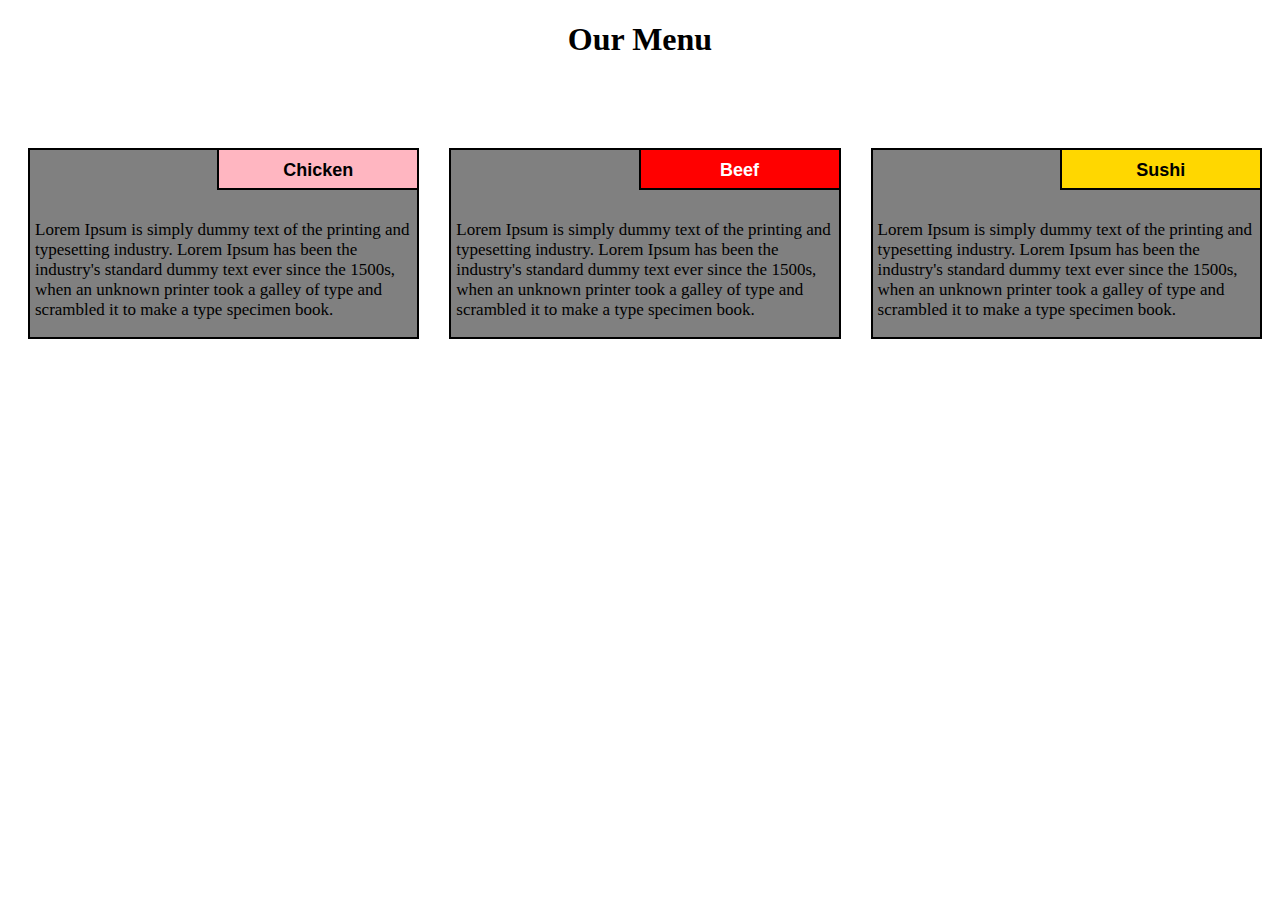
<file: module2-solution/index.html>
<!DOCTYPE html>
<html>
<head>
	<meta charset="utf-8">
	<title> Module2-Solution </title>
	<link rel="stylesheet" href="css/style.css"> </link>
	<meta name="viewport" content="width=device-width, initial-scale=1">
</head>
<body>

	<h1> Our Menu </h1>

	<div class="row">
		
  	<div class="col1"> 
      <section>
       <h2 class="food1"> Chicken </h2> <p> Lorem Ipsum is simply dummy text of the printing and typesetting industry. Lorem Ipsum has been the industry's standard dummy text ever since the 1500s, when an unknown printer took a galley of type and scrambled it to make a type specimen book. </p>
        </section> 
      </div>
      <div class="col2">
        <section>
       <h2 class="food2"> Beef </h2> <p> Lorem Ipsum is simply dummy text of the printing and typesetting industry. Lorem Ipsum has been the industry's standard dummy text ever since the 1500s, when an unknown printer took a galley of type and scrambled it to make a type specimen book. </p>
        </section>
</div>
<div class="col3">
        <section>
       <h2 class="food3"> Sushi </h2> <p> Lorem Ipsum is simply dummy text of the printing and typesetting industry. Lorem Ipsum has been the industry's standard dummy text ever since the 1500s, when an unknown printer took a galley of type and scrambled it to make a type specimen book. </p>
        </section> 
  	</div> </div>
  	
  	
 	
	</div>

</body>
</html>
</file>
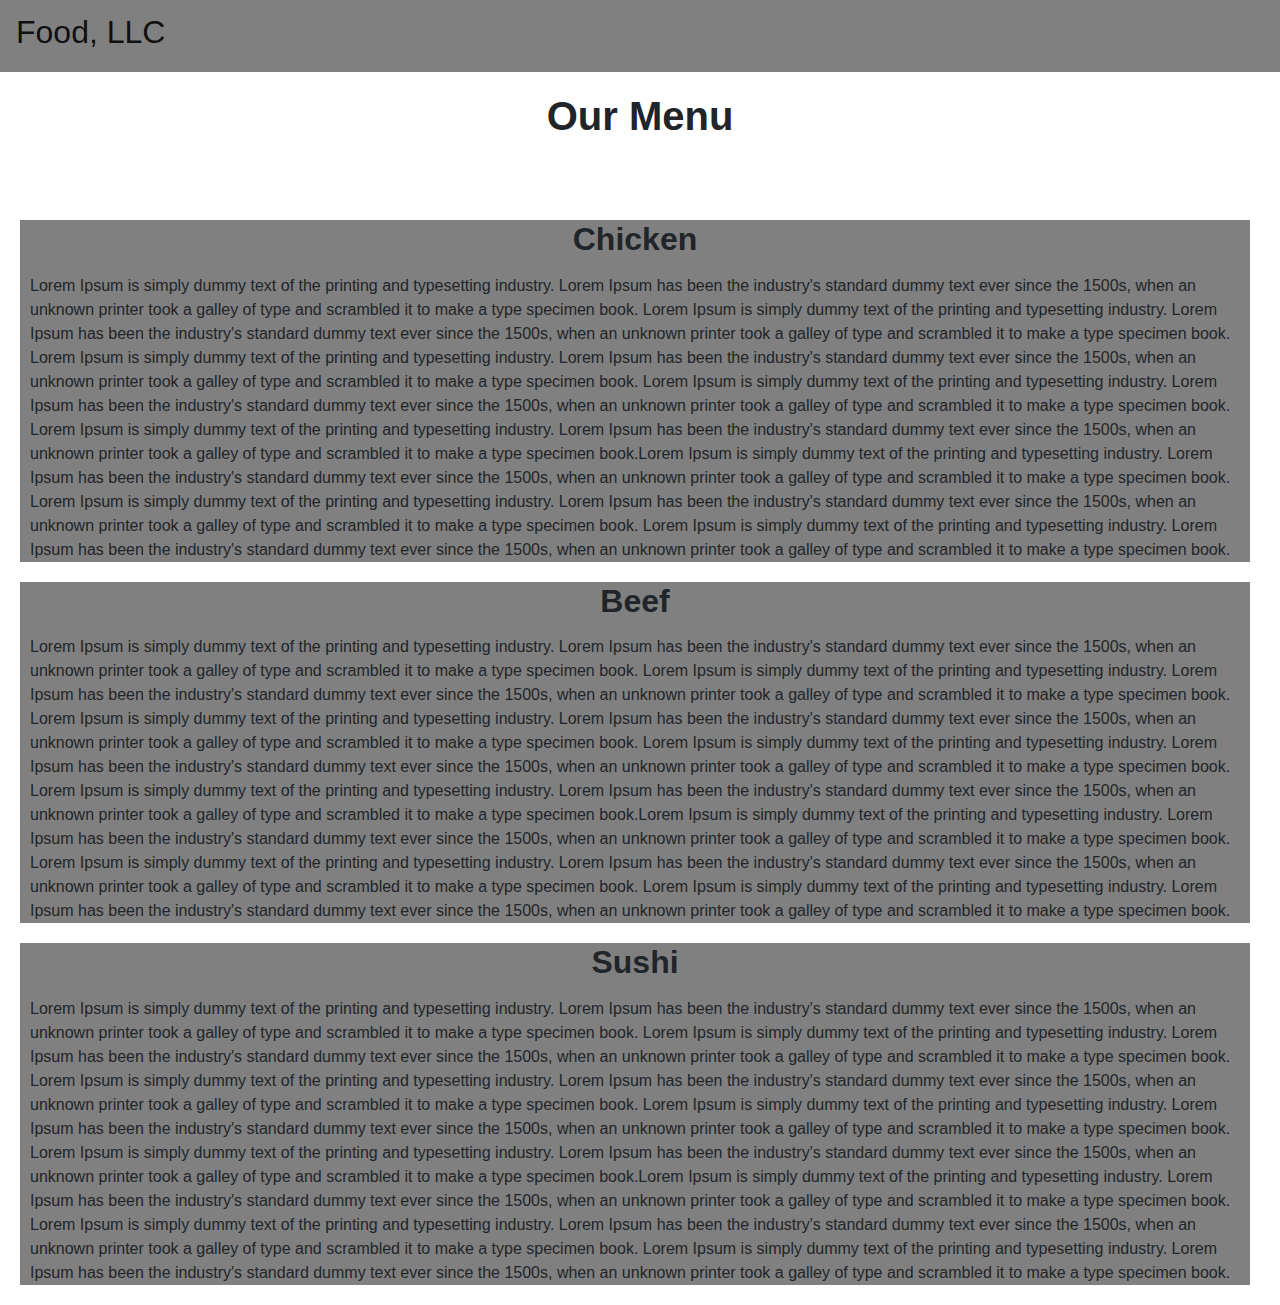
<file: module3-solution/index.html>
<!doctype html>
<html lang="en">
  <head>
    <meta charset="utf-8">
    <meta http-equiv="X-UA-Compatible" content="IE=edge">
    <meta name="viewport" content="width=device-width, initial-scale=1">
    <title>Module3-Solution</title>
    <link rel="stylesheet" href="css/bootstrap.min.css">
    <link rel="stylesheet" href="css/style.css">
  </head>
<body>

  <nav class="navbar navbar-expand-sm navbar-light">
    <a href="#" class="navbar-brand"><h2>Food, LLC</h2></a>
    <button class="navbar-toggler collapsed" type="button" data-toggle="collapse" data-target="#navbarToggleExternalContent" aria-controls="navbarToggleExternalContent" aria-expanded="false" aria-label="Toggle navigation">
      <span class="navbar-toggler-icon"></span>
    </button>
  </nav>

    <div class="c collapse" id="navbarToggleExternalContent" style="">
    <div class="p-4 bg-secondary d-block d-sm-none">
        <ul class="navbar-nav d">
        <li class="nav-item"><a href="#Chicken">Chicken</a></li>
      </ul>
      <ul class="navbar-nav d">
        <li class="nav-item"><a href="#Beef">Beef</a></li>
      </ul>
      <ul class="navbar-nav d">
        <li class="nav-item"><a href="#Sushi">Sushi</a></li>
      </ul>
    </div>
  </div>


  <h1> Our Menu </h1>

  <div class="row">
    
    <div class="col-md-12 col-sm-12 col-xs-12"> 
      <section>
       <h2> Chicken </h2> <p> Lorem Ipsum is simply dummy text of the printing and typesetting industry. Lorem Ipsum has been the industry's standard dummy text ever since the 1500s, when an unknown printer took a galley of type and scrambled it to make a type specimen book.
       Lorem Ipsum is simply dummy text of the printing and typesetting industry. Lorem Ipsum has been the industry's standard dummy text ever since the 1500s, when an unknown printer took a galley of type and scrambled it to make a type specimen book.
       Lorem Ipsum is simply dummy text of the printing and typesetting industry. Lorem Ipsum has been the industry's standard dummy text ever since the 1500s, when an unknown printer took a galley of type and scrambled it to make a type specimen book.
       Lorem Ipsum is simply dummy text of the printing and typesetting industry. Lorem Ipsum has been the industry's standard dummy text ever since the 1500s, when an unknown printer took a galley of type and scrambled it to make a type specimen book.
       Lorem Ipsum is simply dummy text of the printing and typesetting industry. Lorem Ipsum has been the industry's standard dummy text ever since the 1500s, when an unknown printer took a galley of type and scrambled it to make a type specimen book.Lorem Ipsum is simply dummy text of the printing and typesetting industry. Lorem Ipsum has been the industry's standard dummy text ever since the 1500s, when an unknown printer took a galley of type and scrambled it to make a type specimen book.
       Lorem Ipsum is simply dummy text of the printing and typesetting industry. Lorem Ipsum has been the industry's standard dummy text ever since the 1500s, when an unknown printer took a galley of type and scrambled it to make a type specimen book.
       Lorem Ipsum is simply dummy text of the printing and typesetting industry. Lorem Ipsum has been the industry's standard dummy text ever since the 1500s, when an unknown printer took a galley of type and scrambled it to make a type specimen book. </p>
        </section> 
      </div>
      <div class="col-md-12 col-sm-12 col-xs-12">
        <section>
       <h2> Beef </h2> <p> Lorem Ipsum is simply dummy text of the printing and typesetting industry. Lorem Ipsum has been the industry's standard dummy text ever since the 1500s, when an unknown printer took a galley of type and scrambled it to make a type specimen book.
       Lorem Ipsum is simply dummy text of the printing and typesetting industry. Lorem Ipsum has been the industry's standard dummy text ever since the 1500s, when an unknown printer took a galley of type and scrambled it to make a type specimen book.
       Lorem Ipsum is simply dummy text of the printing and typesetting industry. Lorem Ipsum has been the industry's standard dummy text ever since the 1500s, when an unknown printer took a galley of type and scrambled it to make a type specimen book.
       Lorem Ipsum is simply dummy text of the printing and typesetting industry. Lorem Ipsum has been the industry's standard dummy text ever since the 1500s, when an unknown printer took a galley of type and scrambled it to make a type specimen book.
       Lorem Ipsum is simply dummy text of the printing and typesetting industry. Lorem Ipsum has been the industry's standard dummy text ever since the 1500s, when an unknown printer took a galley of type and scrambled it to make a type specimen book.Lorem Ipsum is simply dummy text of the printing and typesetting industry. Lorem Ipsum has been the industry's standard dummy text ever since the 1500s, when an unknown printer took a galley of type and scrambled it to make a type specimen book.
       Lorem Ipsum is simply dummy text of the printing and typesetting industry. Lorem Ipsum has been the industry's standard dummy text ever since the 1500s, when an unknown printer took a galley of type and scrambled it to make a type specimen book.
       Lorem Ipsum is simply dummy text of the printing and typesetting industry. Lorem Ipsum has been the industry's standard dummy text ever since the 1500s, when an unknown printer took a galley of type and scrambled it to make a type specimen book. </p>
        </section>
</div>
<div class="col-md-12 col-sm-12 col-xs-12">
        <section>
       <h2> Sushi </h2> <p> Lorem Ipsum is simply dummy text of the printing and typesetting industry. Lorem Ipsum has been the industry's standard dummy text ever since the 1500s, when an unknown printer took a galley of type and scrambled it to make a type specimen book.
       Lorem Ipsum is simply dummy text of the printing and typesetting industry. Lorem Ipsum has been the industry's standard dummy text ever since the 1500s, when an unknown printer took a galley of type and scrambled it to make a type specimen book.
       Lorem Ipsum is simply dummy text of the printing and typesetting industry. Lorem Ipsum has been the industry's standard dummy text ever since the 1500s, when an unknown printer took a galley of type and scrambled it to make a type specimen book.
       Lorem Ipsum is simply dummy text of the printing and typesetting industry. Lorem Ipsum has been the industry's standard dummy text ever since the 1500s, when an unknown printer took a galley of type and scrambled it to make a type specimen book.
       Lorem Ipsum is simply dummy text of the printing and typesetting industry. Lorem Ipsum has been the industry's standard dummy text ever since the 1500s, when an unknown printer took a galley of type and scrambled it to make a type specimen book.Lorem Ipsum is simply dummy text of the printing and typesetting industry. Lorem Ipsum has been the industry's standard dummy text ever since the 1500s, when an unknown printer took a galley of type and scrambled it to make a type specimen book.
       Lorem Ipsum is simply dummy text of the printing and typesetting industry. Lorem Ipsum has been the industry's standard dummy text ever since the 1500s, when an unknown printer took a galley of type and scrambled it to make a type specimen book.
       Lorem Ipsum is simply dummy text of the printing and typesetting industry. Lorem Ipsum has been the industry's standard dummy text ever since the 1500s, when an unknown printer took a galley of type and scrambled it to make a type specimen book. </p>
        </section> 
    </div> 

  </div> <!-- End of row -->
    
    
  
  </div>

  <!-- jQuery (Bootstrap JS plugins depend on it) -->
  <script src="js/jquery-2.1.4.min.js"></script>
  <script src="js/bootstrap.min.js"></script>
  <script src="js/script.js"></script>
</body>
</html>
</file>
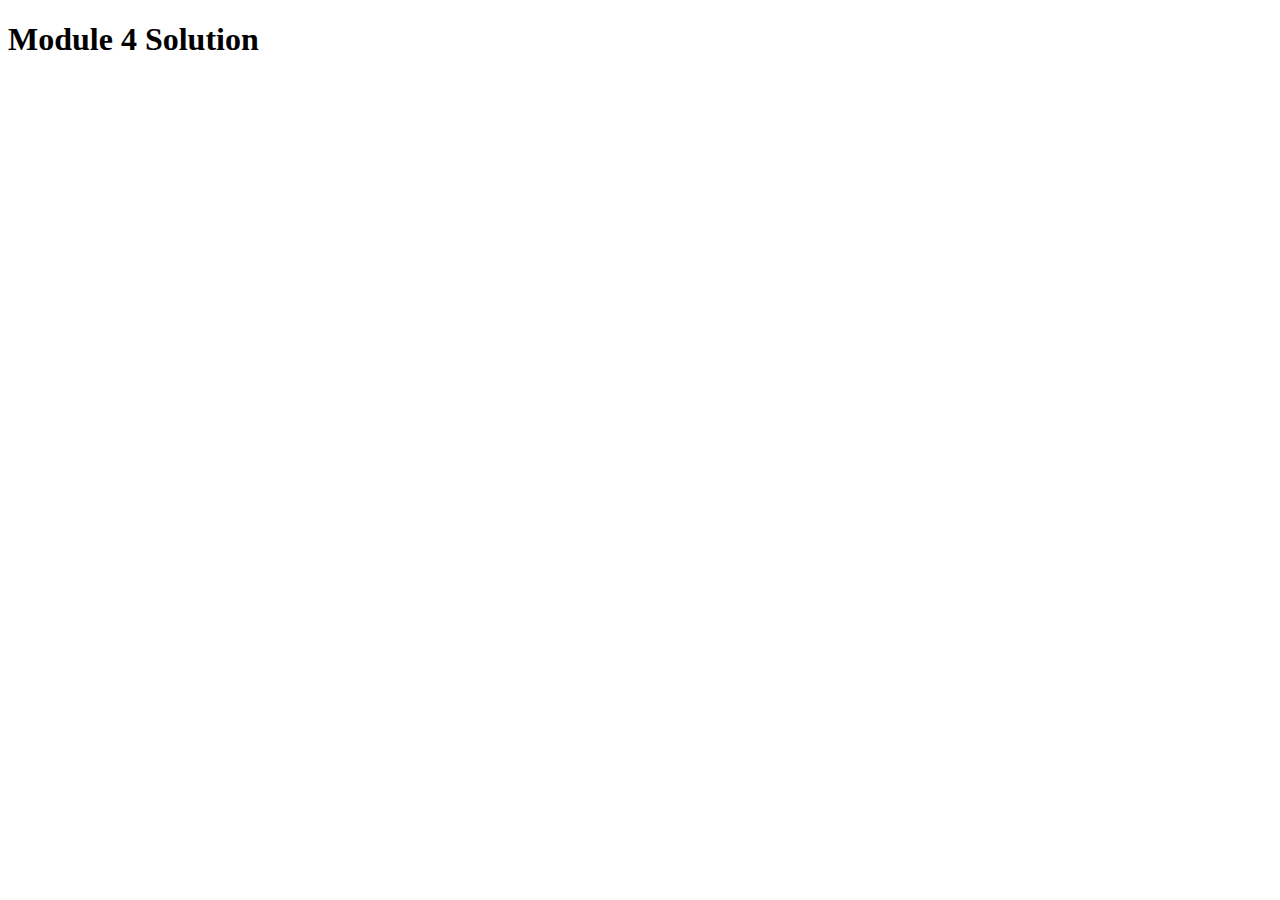
<file: module4-solution/index.html>
<!DOCTYPE html>
<html>
<head>
  <meta charset="utf-8">
  <title>Module 4 Solution</title>
  <script src="SpeakHello.js"></script>
  <script src="SpeakGoodBye.js"></script>
  <script src="script.js"></script>
</head>
<body>
  <h1>Module 4 Solution</h1>
</body>
</html>
</file>
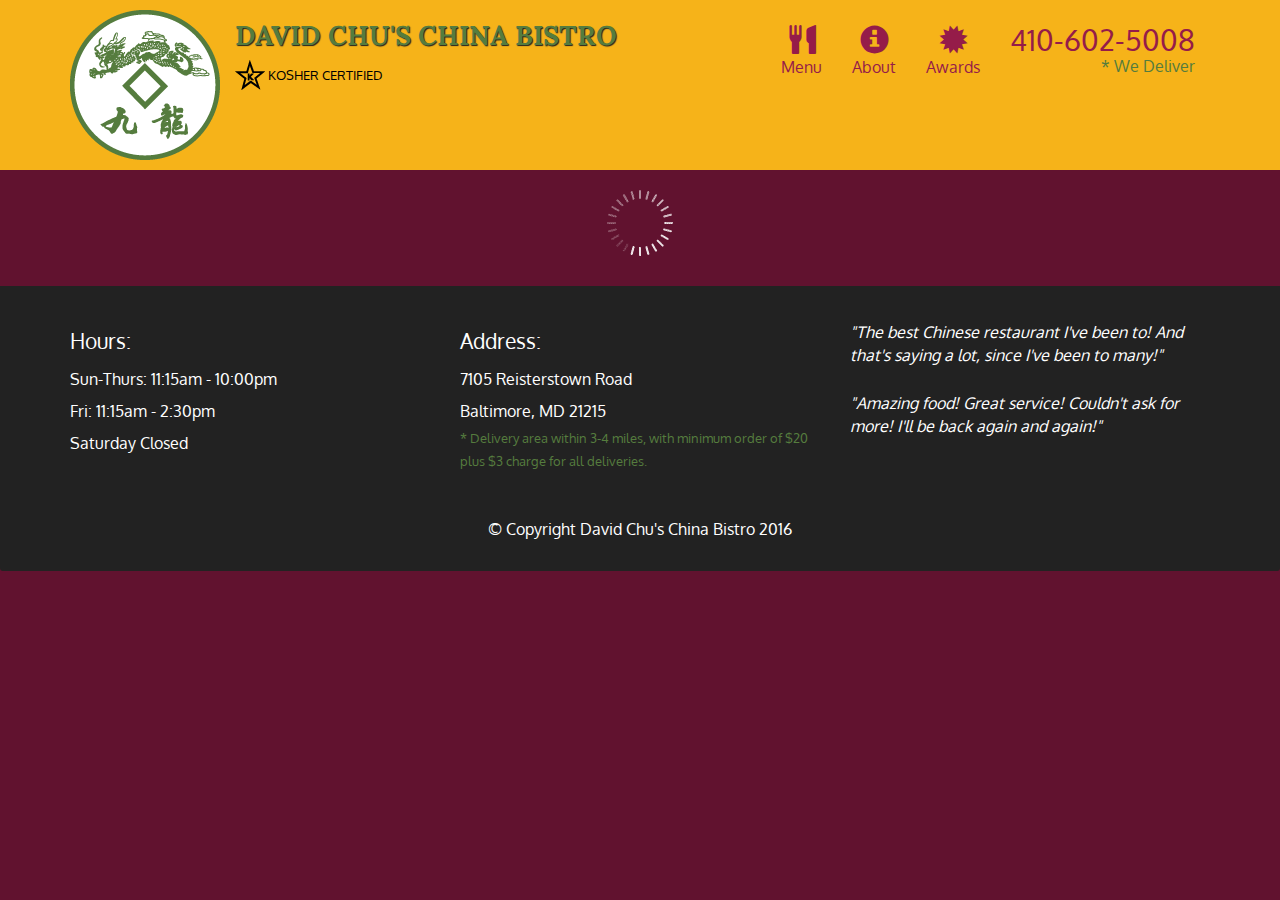
<file: module5-solution/index.html>
<!doctype html>
<html lang="en">
  <head>
    <meta charset="utf-8">
    <meta http-equiv="X-UA-Compatible" content="IE=edge">
    <meta name="viewport" content="width=device-width, initial-scale=1">
    <title>David Chu's China Bistro</title>
    <link rel="stylesheet" href="css/bootstrap.min.css">
    <link rel="stylesheet" href="css/styles.css">
    <link href='https://fonts.googleapis.com/css?family=Oxygen:400,300,700' rel='stylesheet' type='text/css'>
    <link href='https://fonts.googleapis.com/css?family=Lora' rel='stylesheet' type='text/css'>
  </head>
<body>
  <header>
    <nav id="header-nav" class="navbar navbar-default">
      <div class="container">
        <div class="navbar-header">
          <a href="index.html" class="pull-left visible-md visible-lg">
            <div id="logo-img" alt="Logo image"></div>
          </a>

          <div class="navbar-brand">
            <a href="index.html"><h1>David Chu's China Bistro</h1></a>
            <p>
              <img src="images/star-k-logo.png" alt="Kosher certification">
              <span>Kosher Certified</span>
            </p>
          </div>

          <button id="navbarToggle" type="button" class="navbar-toggle collapsed" data-toggle="collapse" data-target="#collapsable-nav" aria-expanded="false">
            <span class="sr-only">Toggle navigation</span>
            <span class="icon-bar"></span>
            <span class="icon-bar"></span>
            <span class="icon-bar"></span>
          </button>
        </div>
        
        <div id="collapsable-nav" class="collapse navbar-collapse">
           <ul id="nav-list" class="nav navbar-nav navbar-right">
            <li id="navHomeButton" class="visible-xs active">
              <a href="index.html">
                <span class="glyphicon glyphicon-home"></span> Home</a>
            </li>
            <li id="navMenuButton">
              <a href="#" onclick="$dc.loadMenuCategories();">
                <span class="glyphicon glyphicon-cutlery"></span><br class="hidden-xs"> Menu</a>
            </li>
            <li>
              <a href="#">
                <span class="glyphicon glyphicon-info-sign"></span><br class="hidden-xs"> About</a>
            </li>
            <li>
              <a href="#">
                <span class="glyphicon glyphicon-certificate"></span><br class="hidden-xs"> Awards</a>
            </li>
            <li id="phone" class="hidden-xs">
              <a href="tel:410-602-5008">
                <span>410-602-5008</span></a><div>* We Deliver</div>
            </li>
          </ul><!-- #nav-list -->
        </div><!-- .collapse .navbar-collapse -->
      </div><!-- .container -->
    </nav><!-- #header-nav -->
  </header>

  <div id="call-btn" class="visible-xs">
    <a class="btn" href="tel:410-602-5008">
    <span class="glyphicon glyphicon-earphone"></span>
    410-602-5008
    </a>
  </div>
  <div id="xs-deliver" class="text-center visible-xs">* We Deliver</div>

  <div id="main-content" class="container"></div>

  <footer class="panel-footer">
    <div class="container">
      <div class="row">
        <section id="hours" class="col-sm-4">
          <span>Hours:</span><br>
          Sun-Thurs: 11:15am - 10:00pm<br>
          Fri: 11:15am - 2:30pm<br>
          Saturday Closed
          <hr class="visible-xs">
        </section>
        <section id="address" class="col-sm-4">
          <span>Address:</span><br>
          7105 Reisterstown Road<br>
          Baltimore, MD 21215
          <p>* Delivery area within 3-4 miles, with minimum order of $20 plus $3 charge for all deliveries.</p>
          <hr class="visible-xs">
        </section>
        <section id="testimonials" class="col-sm-4">
          <p>"The best Chinese restaurant I've been to! And that's saying a lot, since I've been to many!"</p>
          <p>"Amazing food! Great service! Couldn't ask for more! I'll be back again and again!"</p>
        </section>
      </div>
      <div class="text-center">&copy; Copyright David Chu's China Bistro 2016</div>
    </div>
  </footer>

  <!-- jQuery (Bootstrap JS plugins depend on it) -->
  <script src="js/jquery-2.1.4.min.js"></script>
  <script src="js/bootstrap.min.js"></script>
  <script src="js/ajax-utils.js"></script>
  <script src="js/script.js"></script>
</body>
</html>
</file>
<file: module2-solution/css/style.css>
h1
{
	text-align: center;
	text-decoration: bold;
}

.row 
{
	width: 100%;
	margin-top: 80px;
}

* 
{
	box-sizing: border-box;
}

section>h2
{
	text-align: right;
	display: block;
	float: right;
    border-bottom: 2px solid black;
    border-left: 2px solid black;
    margin: 0;
    width: 200px;
    text-align: center;
    font-size: 18px;
    font-weight: bold;
    height: 40px;
    padding-top: 10px;
    margin-bottom: 20px; 
}

section 
{
    border: 2px solid black;
    background-color: gray;
    margin: 10px;
    display: block;
}

p
{
	margin-top: 70px;
	font-size: 17px;
	margin-left: 5px;
}

.food1
{
	
	font-family: sans-serif;
  	background-color: lightpink;
  	color:black;
}

.food2
{
	font-family: sans-serif;
  	background-color: red;
  	color: white;
}

.food3
{
	font-family: sans-serif;
  	background-color: gold;
  	color: black;
}


/* DESTOP VIEW */
@media (min-width: 992px) {
  .col1, .col2, .col3{
    float: left;
    padding-left: 10px;
  }
  .col1 {
    width: 33.33%;
  }
  .col2 {
    width: 33.33%;
  }
  .col3 {
    width: 33.33%;
  }
}

/* TABLET VIEW */
@media (min-width: 768px) and (max-width: 991px) {
  .col1, .col2, .col3 {
 	float:left;
    padding-left: 10px;
    padding-top: 10px;
  }
  .col1 {
    width: 50%;
  }
  .col2 {
    width: 50%;
  }
  .col3 {
    width: 100%;
  }
}

/* MOBILE VIEW */

@media (max-width: 767px)  {
  .col1, .col2, .col3 {
    float: left;
    padding-top: 10px;
  }
  .col1 {
    width: 100%;
  }
  .col2 {
    width: 100%;
  }
  .col3 {
    width: 100%;
  }
}
</file>
<file: module3-solution/css/style.css>
body {
  font-size: 16px;
  font-family: sans-serif;
}

h1 {
  text-align: center;
  margin-top: 20px;
  margin-bottom: 20px;
  font-weight: bold;
}

.row 
{
  width: 100%;
  margin-top: 80px;
}

.navbar {
  background-color: gray;
}


section {
    background-color: gray;
    display: block;
    margin-left: 20px;
}

section>h2 {
  text-align: center;
  font-weight: bold;
  margin-bottom: 15px;
}

section>p {
  margin-left: 10px;
  margin-right: 10px;
  margin-bottom: 20px;
}

/* For Medium Devices Only */
@media (min-width: 992px) and (max-width: 1199px) {
  
}

/* For Small Devices Only */
@media (min-width: 768px) and (max-width: 991px) {
  
}

/* For Extra Small Devices Only */
@media (max-width: 767px) {
  
}
</file>
<file: module5-solution/css/styles.css>
body {
  font-size: 16px;
  color: #fff;
  background-color: #61122f;
  font-family: 'Oxygen', sans-serif;
}

/** HEADER **/
#header-nav {
  background-color: #f6b319;
  border-radius: 0;
  border: 0;
}

#logo-img {
  background: url('../images/restaurant-logo_large.png') no-repeat;
  width: 150px;
  height: 150px;
  margin: 10px 15px 10px 0;
}

.navbar-brand {
  padding-top: 25px;
}
.navbar-brand h1 { /* Restaurant name */
  font-family: 'Lora', serif;
  color: #557c3e;
  font-size: 1.5em;
  text-transform: uppercase;
  font-weight: bold;
  text-shadow: 1px 1px 1px #222;
  margin-top: 0;
  margin-bottom: 0;
  line-height: .75;
}
.navbar-brand a:hover, .navbar-brand a:focus {
  text-decoration: none;
}
.navbar-brand p { /* Kosher cert */
  color: #000;
  text-transform: uppercase;
  font-size: .7em;
  margin-top: 15px;
}
.navbar-brand p span { /* Star-K */
  vertical-align: middle;
}

#nav-list {
  margin-top: 10px;
}
#nav-list a {
  color: #951C49;
  text-align: center;
}
#nav-list a:hover {
  background: #E7E7E7;
}
#nav-list a span {
  font-size: 1.8em;
}

#phone {
  margin-top: 5px;
}
#phone a { /* Phone number */
  text-align: right;
  padding-bottom: 0;
}
#phone div { /* We Deliver */
  color: #557c3e;
  text-align: right;
  padding-right: 15px;
}

.navbar-header button.navbar-toggle, .navbar-header .icon-bar {
  border: 1px solid #61122f;
}
.navbar-header button.navbar-toggle {
  clear: both;
  margin-top: -30px;
}
/* END HEADER */

/* FOOTER */
.panel-footer {
  margin-top: 30px;
  padding-top: 35px;
  padding-bottom: 30px;
  background-color: #222;
  border-top: 0;
}
.panel-footer div.row {
  margin-bottom: 35px;
}
#hours, #address {
  line-height: 2;
}
#hours > span, #address > span {
  font-size: 1.3em;
}
#address p {
  color: #557c3e;
  font-size: .8em;
  line-height: 1.8;
}
#testimonials {
  font-style: italic;
}
#testimonials p:nth-child(2) {
  margin-top: 25px;
}
/* END FOOTER */



/* HOME PAGE */
.container .jumbotron {
  box-shadow: 0 0 50px #3F0C1F;
  border: 2px solid #3F0C1F;
}

#menu-tile, #specials-tile, #map-tile {
  height: 250px;
  width: 100%;
  margin-bottom: 15px;
  position: relative;
  border: 2px solid #3F0C1F;
  overflow: hidden;
}
#menu-tile:hover, #specials-tile:hover, #map-tile:hover {
  box-shadow: 0 1px 5px 1px #cccccc;
}
#menu-tile {
  background: url('../images/menu-tile.jpg') no-repeat;
  background-position: center;
}
#specials-tile {
  background: url('../images/specials-tile.jpg') no-repeat;
  background-position: center;
}
#menu-tile span, #specials-tile span, #map-tile span {
  position: absolute;
  bottom: 0;
  right: 0;
  width: 100%;
  text-align: center;
  font-size: 1.6em;
  text-transform: uppercase;
  background-color: #000;
  color: #fff;
  opacity: .8;
}
/* END HOME PAGE */

/* MENU CATEGORIES PAGE */
.category-tile { 
  position: relative;
  border: 2px solid #3F0C1F;
  overflow: hidden;
  width: 200px;
  height: 200px;
  margin: 0 auto 15px;
}
.category-tile span {
  position: absolute;
  bottom: 0;
  right: 0;
  width: 100%;
  text-align: center;
  font-size: 1.2em;
  text-transform: uppercase;
  background-color: #000;
  color: #fff;
  opacity: .8;
}
.category-tile:hover {
  box-shadow: 0 1px 5px 1px #cccccc;
}

#menu-categories-title + div {
  margin-bottom: 50px;
}
/* END MENU CATEGORIES PAGE */

/* SINGLE CATEGORY PAGE */
.menu-item-tile {
  margin-bottom: 25px;
}
.menu-item-tile hr {
  width: 80%;
}
.menu-item-tile .menu-item-price {
  font-size: 1.1em;
  text-align: right;
  margin-top: -15px;
  margin-right: -15px;
}
.menu-item-tile .menu-item-price span {
  font-size: .6em;
}
.menu-item-photo {
  position: relative;
  border: 2px solid #3F0C1F; 
  overflow: hidden;
  padding: 0;
  margin-right: -15px;
  margin-left: auto;
  margin-bottom: 20px;
  max-width: 250px;
}
.menu-item-photo div {
  position: absolute;
  bottom: 0;
  right: 0;
  width: 80px;
  background-color: #557c3e;
  text-align: center;
}
.menu-item-description {
  padding-right: 30px;
}
h3.menu-item-title {
  margin: 0 0 10px;
}
.menu-item-details {
  font-size: .9em;
  font-style: italic;
}
/* END SINGLE CATEGORY PAGE */


/********** Large devices only **********/
@media (min-width: 1200px) {
  .container .jumbotron {
    background: url('../images/jumbotron_1200.jpg') no-repeat;
    height: 675px;
  }
}

/********** Medium devices only **********/
@media (min-width: 992px) and (max-width: 1199px) {
  /* Header */
  #logo-img {
    background: url('../images/restaurant-logo_medium.png') no-repeat;
    width: 100px;
    height: 100px;
    margin: 5px 5px 5px 0;
  }
  /* End Header */

  /* Home Page */
  .container .jumbotron {
    background: url('../images/jumbotron_992.jpg') no-repeat;
    height: 558px;
  }
  /* End Home Page */
}

/********** Small devices only **********/
@media (min-width: 768px) and (max-width: 991px) {
  /* Home Page */
  .container .jumbotron {
    background: url('../images/jumbotron_768.jpg') no-repeat;
    height: 432px;
  }
  /* End Home Page */
}

/********** Extra small devices only **********/
@media (max-width: 767px) {
  /* Header */
  .navbar-brand {
    padding-top: 10px;
    height: 80px;
  }
  .navbar-brand h1 { /* Restaurant name */
    padding-top: 10px;
    font-size: 5vw; /* 1vw = 1% of viewport width */
  }
  .navbar-brand p { /* Kosher cert */
    font-size: .6em;
    margin-top: 12px;
  }
  .navbar-brand p img { /* Star-K */
    height: 20px;
  }

  #collapsable-nav a { /* Collapsed nav menu text */
    font-size: 1.2em;
  }
  #collapsable-nav a span { /* Collapsed nav menu glyph */
    font-size: 1em;
    margin-right: 5px;
  }

  #call-btn > a {
    font-size: 1.5em;
    display: block;
    margin: 0 20px;
    padding: 10px;
    border: 2px solid #fff;
    background-color: #f6b319;
    color: #951c49;
  }
  #xs-deliver {
    margin-top: 5px;
    font-size: .7em;
    letter-spacing: .1em;
    text-transform: uppercase;
  }
  /* End Header */

  /* Footer */
  .panel-footer section {
    margin-bottom: 30px;
    text-align: center;
  }
  .panel-footer section:nth-child(3) {
    margin-bottom: 0; /* margin already exists on the whole row */
  }
  .panel-footer section hr {
    width: 50%;
  }
  /* End Footer */

  /* Home Page */
  .container .jumbotron {
    margin-top: 30px;
    padding: 0;
  }
  #menu-tile, #specials-tile {
    width: 360px;
    margin: 0 auto 15px;
  }

  .menu-item-photo {
    margin-right: auto;
  }
  .menu-item-tile .menu-item-price {
    text-align: center;
  }
  .menu-item-description {
    text-align: center;;
  }
}


/********** Super extra small devices Only :-) (e.g., iPhone 4) **********/
@media (max-width: 479px) {
  /* Header */
  .navbar-brand h1 { /* Restaurant name */
    padding-top: 5px;
    font-size: 6vw;
  }
  /* End Header */
  
  /* Home page */
  #menu-tile, #specials-tile {
    width: 280px;
    margin: 0 auto 15px;
  }

  .col-xxs-12 {
    position: relative;
    min-height: 1px;
    padding-right: 15px;
    padding-left: 15px;
    float: left;
    width: 100%;
  }
}
</file>
